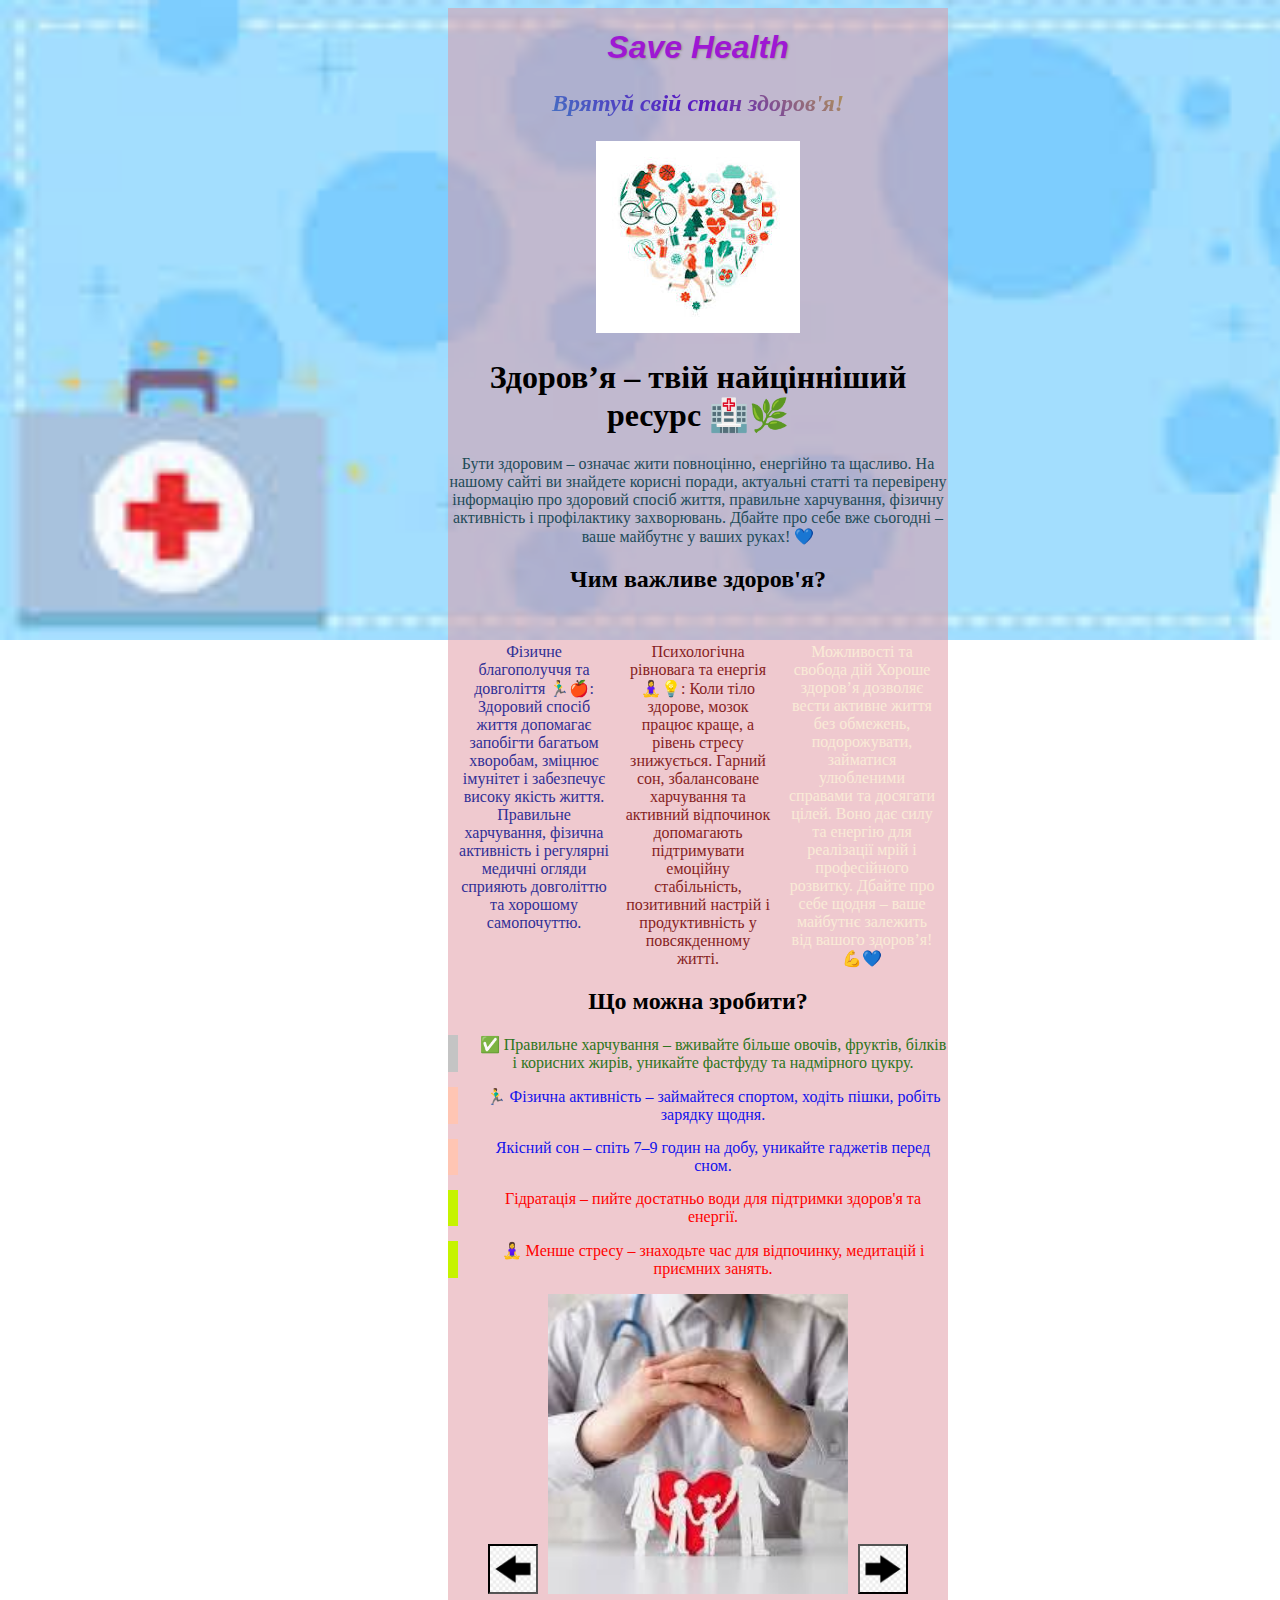
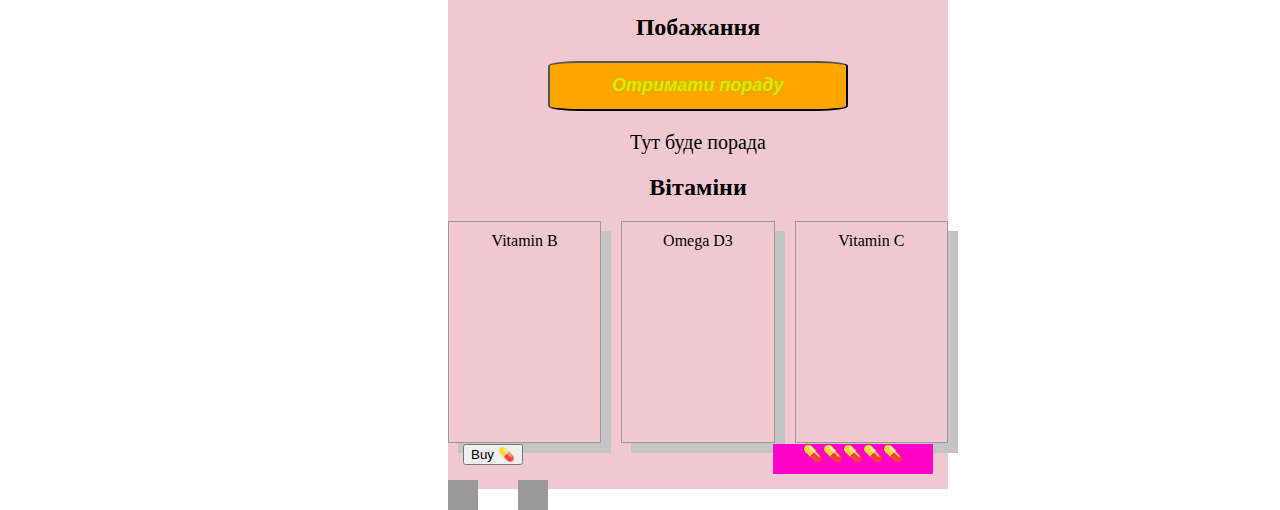
<file: index.html>
<!DOCTYPE html>
<html lang="en">
<head>
    <meta charset="UTF-8">
    <meta name="viewport" content="width=device-width, initial-scale=1.0">
    <title>Орлов Гліб Save Health</title>
    <link rel="stylesheet" href="style.css">
</head>
<body>
    <div id="screamer">
        <div id="flash"></div>
    </div>
    <div id="saver"></div>
    <div id="Morshu"></div>
    <section class="sectstyle">
        <h1 class="h1s" style="font-style: italic;">Save Health</h1>
        <p style="font-weight: bold; font-style: italic;" id="ext">Врятуй свій стан здоров'я!</p>
        <img src="завантаження (2).jpg">
        <h1 style>Здоров’я – твій найцінніший ресурс 🏥🌿</h1>
        <p id="cont">Бути здоровим – означає жити повноцінно, енергійно та щасливо. 
          На нашому сайті ви знайдете корисні поради, актуальні статті та перевірену інформацію про здоровий спосіб життя,
           правильне харчування, фізичну активність і профілактику захворювань.
            Дбайте про себе вже сьогодні – ваше майбутнє у ваших руках! 💙</h1>
        <section class="features">
            <h2>Чим важливе здоров'я?</h2>
            <p class="feature-tik">
              Фізичне благополуччя та довголіття 🏃‍♂️🍎:
              Здоровий спосіб життя допомагає запобігти багатьом хворобам, зміцнює імунітет і забезпечує високу якість життя. Правильне харчування, фізична активність і регулярні медичні огляди сприяють довголіттю та хорошому самопочуттю.</p>
            <p class="feature-nia">
              Психологічна рівновага та енергія 🧘‍♀️💡:
              Коли тіло здорове, мозок працює краще, а рівень стресу знижується. Гарний сон, збалансоване харчування та активний відпочинок допомагають підтримувати емоційну стабільність, позитивний настрій і продуктивність у повсякденному житті.</p>
            <p class="feature-tac">
                <span>Можливості та свобода дій</span>
                <span>Хороше здоров’я дозволяє вести активне життя без обмежень, подорожувати, займатися улюбленими справами та досягати цілей. Воно дає силу та енергію для реалізації мрій і професійного розвитку. </span>
                <span>Дбайте про себе щодня – ваше майбутнє залежить від вашого здоров’я! 💪💙</p></span>
          </section>
          <section class="skills">
            <h2>Що можна зробити?</h2>
            <ul class="skills-list">
              <li class="skills-item">✅ Правильне харчування – вживайте більше овочів, фруктів, білків і корисних жирів, уникайте фастфуду та надмірного цукру.</li>
              <li class="skills-item standard">🏃‍♂️ Фізична активність – займайтеся спортом, ходіть пішки, робіть зарядку щодня.</li>
              <li class="skills-item standard">Якісний сон – спіть 7–9 годин на добу, уникайте гаджетів перед сном.</li>
              <li class="skills-item vip">Гідратація – пийте достатньо води для підтримки здоров'я та енергії.</li>
              <li class="skills-item vip">🧘‍♀️ Менше стресу – знаходьте час для відпочинку, медитацій і приємних занять.</li>
            </ul>
          </section>
          <div id="intsca">
          <button id="leftarrow" class="arrows"></button>
          <div id="imagero" class="images"></div>
          <button id="rightarrow" class="arrows"></button>
          </div>
          <h2>Побажання</h2>
          <div id="part1">
          <button id="btn_health">Отримати пораду</button>
          <p id="p_health">Тут буде порада</p>
          </div>
          <div id="part2">
            <h1>"No 💊? Buy some and then return for my healthulous advices!"-Morshu</h1>
          </div>
          <section id="vitamins">
            <h2>Вітаміни</h2>
            <p id="p-vitamins"></p>

          </section>
          <footer class="site-footer">
            <div>
            <button id="BuyTheThingy">Buy 💊</button>
            <div id="buyone" class="idi">1x</div>
            <div id="buytwo" class="idi">max</div>
          </div>
            <div id="countjd">💊💊💊💊💊</div>
          </footer>
        </section>
    <script src="script.js"></script>
</body>
</html>
</file>
<file: style.css>
.sectstyle{
    text-align: center;
    position: absolute;
    left: 35%;
    background: transparent;
    background: rgba(224, 147, 160, 0.5);
    width: 500px;
    justify-content: center;
}
.h1s{
    color: rgb(158, 24, 211);
    font-style: bold;
    font-family:'Trebuchet MS', 'Lucida Sans Unicode', 'Lucida Grande', 'Lucida Sans', Arial, sans-serif;
    text-shadow: 1px 1px 2px #999;
    z-index: 2;
}
body{
    background-image: url(yeppie.jfif);
    background-size: 205vh 50vw;
    background-repeat: no-repeat;
    background-attachment: fixed;
    user-select: none;
}
#ext{
    background: linear-gradient(45deg, #38adc2, #5816c2, #ebe711);
    font-size: 24px;
    -webkit-background-clip: text;
    -webkit-text-fill-color: transparent;
    font-weight: bold;
}
#cont{
    color: #1e4b58;
}
.features p {
    display: inline-block;
    vertical-align: top;
    width: 30%;
    margin: 0 5px;
    text-align: center;
    background-repeat: no-repeat;
    background-position: center top;
  }
  
  .feature-tik {
    padding-top: 30px;
    color: rgb(47, 47, 150);
  }
  
  .feature-tac {
    padding-top: 30px;
    color: antiquewhite; 
  }
  
  .feature-nia {
    padding-top: 30px;
    color: rgb(134, 30, 30);
  }
  .skills-list {
    padding: 0;
    list-style: none;
  }
  .skills-item {
    margin-bottom: 15px;
    padding-left: 20px;
    border-left: 10px solid #c4c4c4;
    color: #2d7520;
  }
  
  .standard {
    border-color: #ffc5b3;
    color: #1212eb;
  }
  .vip{
    border-color: #c6f300;
    color: #ff0101;
  }
  .site-footer {
    display: flex;
    justify-content: space-between;
    color: #999999;
  }
  #btn_health{
    color: #c6f300;
    background-color: orange;
    border-radius: 10%;
    width: 300px;
    height: 50px;
    font-size: 18px;
    font-weight: bold;
    font-style: italic;
  }
#p_health{
  font-family: 'Comic Sans Ms';
  font-size: 20px;
}
#screamer {
  width: 100vw;
  height: 100vh;
  background-image: url(kys.gif);
  background-repeat: no-repeat;
  background-size: 100% 100%;
  display: none;
  position: fixed; /* Фіксована позиція */
  inset: 0; /* Вирівнює до всіх країв */
  z-index: 9999; /* Максимальний пріоритет */
  opacity: 0;
  transition: opacity 0.5s;
}
section{
  z-index: 5;
}
#flash{
  width: 100%;
  height: 100%;
  background-color: white;
  opacity: 0;
  transition: opacity 0.2s;
}
#countjd{
  background-color: #ff03c8;
  width: 160px;
  height: 30px;
  justify-content: center;
  position: relative;
  bottom: 15px;
  right: 15px;
}
#BuyTheThingy{
  position: relative;
  left: 15px;
  bottom: 15px;
}
#saver{
  width: 100vw;
  height: 100vh;
  background-image: url(totem-of-undying-faked-death.gif);
  background-repeat: no-repeat;
  background-size: 100% 100%;
  display: none; 
  position: absolute;
  z-index: 10;
  position: fixed;
}
#part2{
  display: none;
}
#Morshu{
  width: 380px;
  height: 240px;
  position: absolute;
  background-image: url(giphy.gif);
  top: 1100px;
  left: 1100px;
  display: none;
}
.images{
    width: 300px;
    height: 300px;
}
.arrows{
  width: 50px;
  height: 50px;
  position: absolute;
  background-image: url(arrow.png);
  background-size: 100% 100%;
}
#leftarrow{
  rotate: 180deg;
  right: 360px;
  bottom: 0px;
}
#imagero{
  background-image: url(health.jpg);
  background-size: 100% 100%;
  position: relative;
  left:100px;
}
#rightarrow{
  left: 410px;
  bottom: 0px;
}
#intsca{
  width: 450px;
  height: 300px;
  position: relative;
}
#test{
  width: 50px;
  height: 50px;
  background-color: #1212eb;
}
#scene {
  position: absolute;
  width: 100px;
  height: 100px;
  overflow: hidden;
  position: absolute;
  left: 10000px;
  background-color: #00e1ff;
}
#p-vitamins {
  display: flex;
  flex-direction: row;
  justify-content: space-between;
  gap: 20px;
}

.vitamins {
  border: #999999 1px solid;
  box-shadow: 10px 10px #c4c4c4;
  padding: 10px;
  width: 150px;
  height: 200px;
}
.idi{
  position: absolute;
  width: 30px;
  height: 30px;
  background-color: #999999;
}
#buytwo{
  left: 70px;
}
</file>
